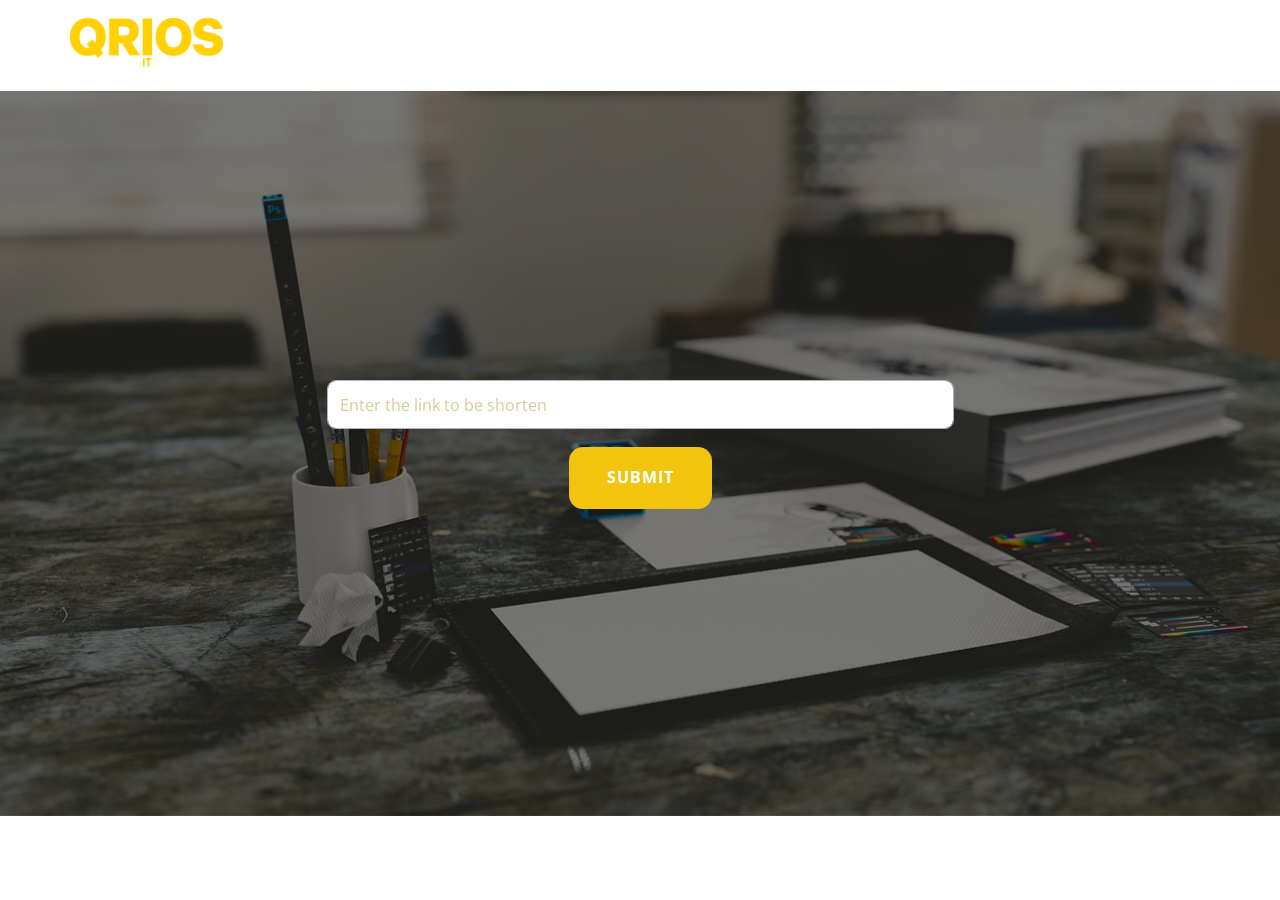
<file: public/index.html>
<!DOCTYPE html>
<html style="font-size: 16px;" lang="en"><head>
    <meta name="viewport" content="width=device-width, initial-scale=1.0">
    <meta charset="utf-8">
    <meta name="keywords" content="">
    <meta name="description" content="">
    <title>Home</title>
    <link rel="stylesheet" href="nicepage.css" media="screen">
    <link rel="icon" type="image/x-icon" href="images/favicon.ico">
<link rel="stylesheet" href="Home.css" media="screen">
    <script class="u-script" type="text/javascript" src="jquery.js" defer=""></script>
<!--    <script class="u-script" type="text/javascript" src="nicepage.js" defer=""></script>-->
    <script class="u-script" type="text/javascript" src="url-short.js" defer=""></script>
    <meta name="generator" content="Nicepage 5.2.4, nicepage.com">
    <link id="u-theme-google-font" rel="stylesheet" href="https://fonts.googleapis.com/css?family=Roboto:100,100i,300,300i,400,400i,500,500i,700,700i,900,900i|Open+Sans:300,300i,400,400i,500,500i,600,600i,700,700i,800,800i">
    
    
    <script type="application/ld+json">{
		"@context": "http://schema.org",
		"@type": "Organization",
		"name": "",
		"logo": "images/MicrosoftTeams-image.png"
}</script>
    <meta name="theme-color" content="#478ac9">
    <meta property="og:title" content="Home">
    <meta property="og:type" content="website">
  </head>
  <body data-home-page="Home.html" data-home-page-title="Home" class="u-body u-xl-mode" data-lang="en"><header class="u-clearfix u-header u-header" id="sec-921d"><div class="u-clearfix u-sheet u-sheet-1">
        <a href="https://nicepage.com" class="u-align-center-sm u-align-center-xs u-image u-logo u-image-1" data-image-width="2656" data-image-height="885">
          <img src="images/MicrosoftTeams-image.png" class="u-logo-image u-logo-image-1">
        </a>
      </div></header>
    <section class="u-clearfix u-image u-shading u-section-1" id="sec-47d6" data-image-width="1280" data-image-height="720">
      <div class="u-clearfix u-sheet u-sheet-1">
        <div class="u-align-center u-expanded-width-xs u-form u-form-1">
          <form  id="url-form" class="u-clearfix u-form-custom-backend u-form-spacing-17 u-form-vertical u-inner-form" source="custom" name="form" style="padding: 0px;" >
            <div class="u-form-group u-form-name u-label-none">
              <label for="name-0335" class="u-label">Link</label>
              <input type="text" placeholder="Enter the link to be shorten" id="name-0335" name="link" class="u-border-1 u-border-grey-30 u-input u-input-rectangle u-radius-9 u-text-palette-3-dark-1 u-white u-input-1" required="" autofocus="autofocus">
            </div>
            <div class="u-align-center u-form-group u-form-submit u-label-none">
              <a id="submit-anker"
                 class="u-border-8 u-border-hover-palette-3-light-1 u-btn u-btn-round u-btn-submit u-button-style u-palette-3-base u-radius-14 u-text-body-alt-color u-btn-1">
                  Submit
              </a>
              <input type="submit" value="submit" class="u-form-control-hidden">
            </div>
            <div class="u-form-send-message u-form-send-success"></div>
            <div class="u-form-send-error u-form-send-message">Unable to send your message. Please fix errors then try again.</div>
            <input type="hidden" value="" name="recaptchaResponse">
          </form>
        </div>
      </div>
    </section>

  
</body></html>
</file>
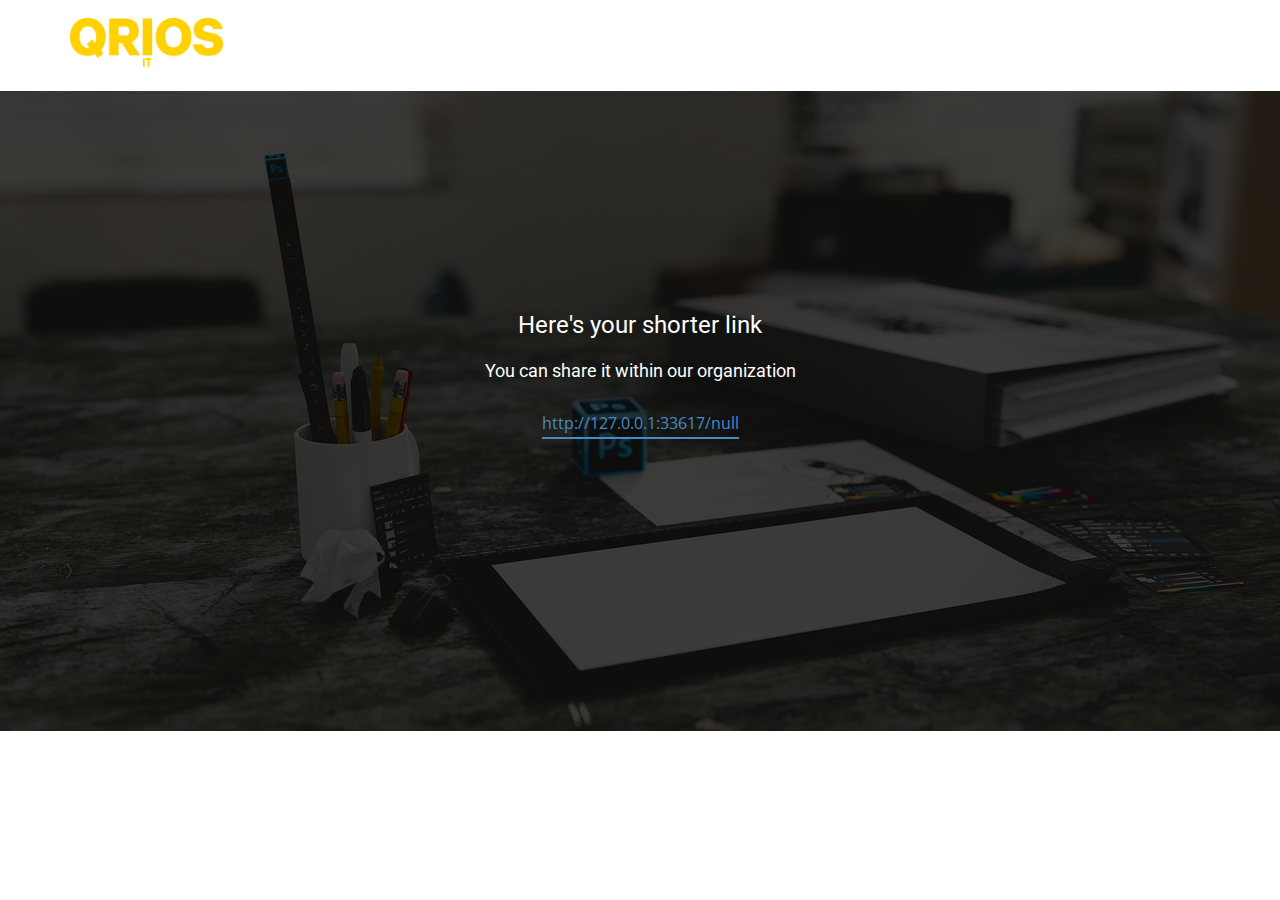
<file: public/result.html>
<!DOCTYPE html>
<html style="font-size: 16px;" lang="en"><head>
    <meta name="viewport" content="width=device-width, initial-scale=1.0">
    <meta charset="utf-8">
    <meta name="keywords" content="">
    <meta name="description" content="">
    <title>URL Shortener</title>
    <link rel="stylesheet" href="nicepage.css" media="screen">
    <link rel="stylesheet" href="result.css" media="screen">
    <script class="u-script" type="text/javascript" src="jquery.js" defer=""></script>
    <script class="u-script" type="text/javascript" src="result.js" defer=""></script>
    <meta name="generator" content="Nicepage 5.2.4, nicepage.com">
    <link id="u-theme-google-font" rel="stylesheet" href="https://fonts.googleapis.com/css?family=Roboto:100,100i,300,300i,400,400i,500,500i,700,700i,900,900i|Open+Sans:300,300i,400,400i,500,500i,600,600i,700,700i,800,800i">
    
    
    <script type="application/ld+json">{
		"@context": "http://schema.org",
		"@type": "Organization",
		"name": "",
		"logo": "/images/MicrosoftTeams-image.png"
}</script>
    <meta name="theme-color" content="#478ac9">
    <meta property="og:title" content="Page 1">
    <meta property="og:type" content="website">
  </head>
  <body class="u-body u-xl-mode" data-lang="en"><header class="u-clearfix u-header u-header" id="sec-921d"><div class="u-clearfix u-sheet u-sheet-1">
        <a href="https://nicepage.com" class="u-align-center-sm u-align-center-xs u-image u-logo u-image-1" data-image-width="2656" data-image-height="885">
          <img src="images/MicrosoftTeams-image.png" class="u-logo-image u-logo-image-1">
        </a>
      </div></header>
    <section class="u-clearfix u-image u-shading u-section-1" id="sec-d3bd" data-image-width="1280" data-image-height="720">
      <div class="u-clearfix u-sheet u-sheet-1">
        <h4 class="u-text u-text-default u-text-1">Here's your shorter link</h4>
        <h6 class="u-text u-text-default u-text-2">You can share it within our organization<br>
        </h6>
        <a href="#" id="result-anker" class="u-active-none u-border-2 u-border-no-left u-border-no-right u-border-no-top u-border-palette-1-base u-bottom-left-radius-0 u-bottom-right-radius-0 u-btn u-btn-rectangle u-button-style u-hover-none u-none u-radius-0 u-top-left-radius-0 u-top-right-radius-0 u-btn-1">
            Hyperlink
        </a>
      </div>
    </section>
</body></html>
</file>
